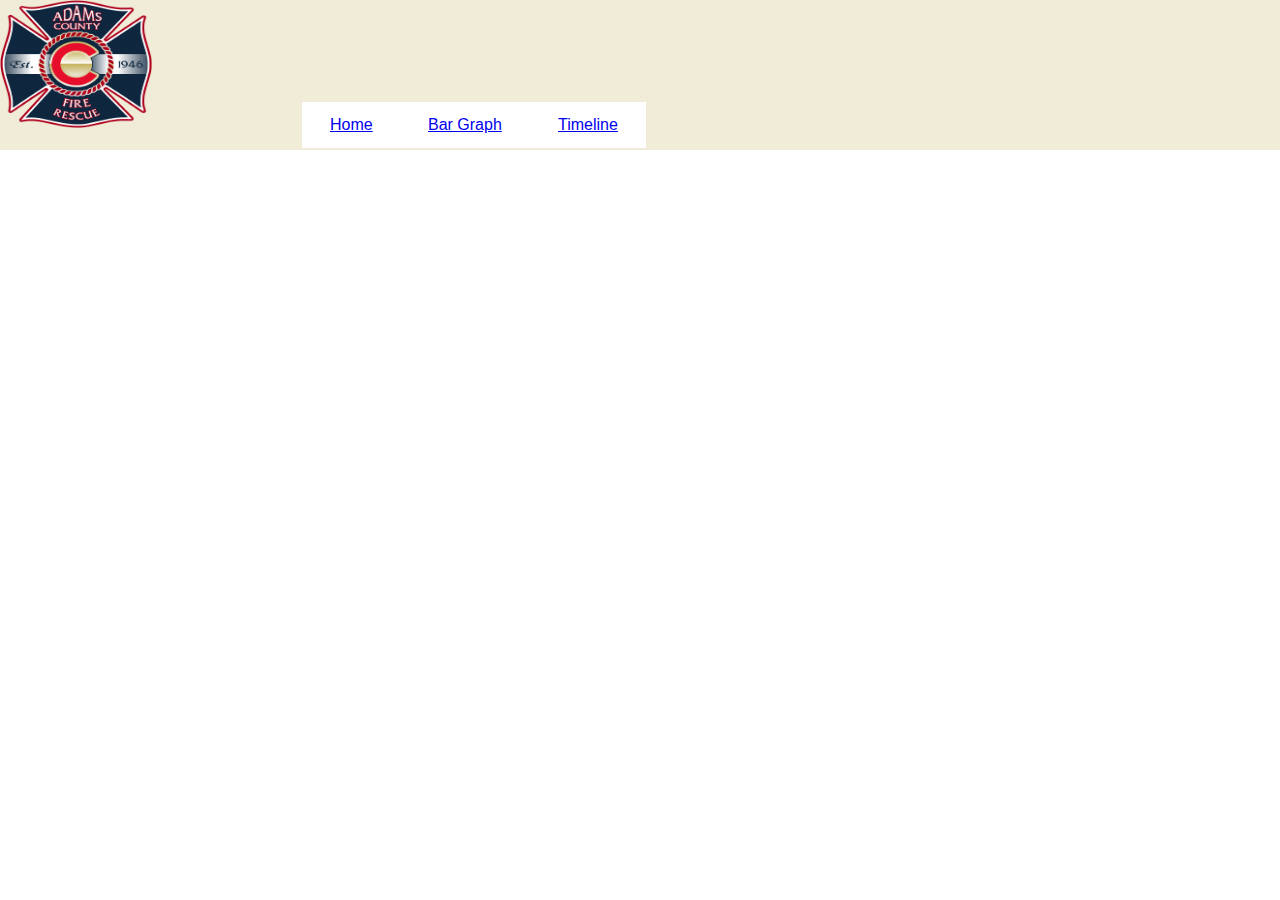
<file: Final Files/timeline.html>
<!DOCTYPE html>
<head>
<meta charset="utf-8">
<title>Fire Dept</title>

<!-- <link rel="stylesheet" type="text/css" href="static/css/style.css"> -->
<script src="https://d3js.org/d3.v3.js"></script>
<link rel="stylesheet" type="text/css" href="static/css/style.css">


    
<!-- Bootstrap JS -->
<script src="https://code.jquery.com/jquery-3.2.1.slim.min.js" integrity="sha384-KJ3o2DKtIkvYIK3UENzmM7KCkRr/rE9/Qpg6aAZGJwFDMVNA/GpGFF93hXpG5KkN"
crossorigin="anonymous"></script>
  
<script src="https://cdnjs.cloudflare.com/ajax/libs/popper.js/1.12.9/umd/popper.min.js" integrity="sha384-ApNbgh9B+Y1QKtv3Rn7W3mgPxhU9K/ScQsAP7hUibX39j7fakFPskvXusvfa0b4Q"
crossorigin="anonymous"></script>

<!-- 
  <link rel="stylesheet" href="https://stackpath.bootstrapcdn.com/bootstrap/4.4.1/css/bootstrap.min.css" integrity="sha384-Vkoo8x4CGsO3+Hhxv8T/Q5PaXtkKtu6ug5TOeNV6gBiFeWPGFN9MuhOf23Q9Ifjh" crossorigin="anonymous">
  <script src="https://stackpath.bootstrapcdn.com/bootstrap/4.4.1/js/bootstrap.min.js" integrity="sha384-wfSDF2E50Y2D1uUdj0O3uMBJnjuUD4Ih7YwaYd1iqfktj0Uod8GCExl3Og8ifwB6" crossorigin="anonymous"></script>
 -->



</head>
<body>


  <div class="navigation">

    <nav style="line-height:150px; height:150px; background-color:#f1ecd8">
      <div class="col-md-12 my-auto">
        <a class="navbar-brand">
          <img width="152px" height="128px" src="ACFRLogo.png" alt="">
          </a>
          <!-- <h1 align="left", style="font-family:Gill Sans Extrabold, sans-serif;"><b>Adams County Fire Department Dashboard</b> </h1>
          <div id="header" class="motto"><h2 align="left" style="font-family:Gill Sans Extrabold, sans-serif;" ><b>Serving with Compassion and Integrity</b></h2></div> -->
          <button class="btn home"><a href="HomePage.html">Home</a></button>
          <button  class="btn warning"><a href="BarGraph.html">Bar Graph</a></button>
          <button  class="btn default"><a href="timeline.html">Timeline</a></button>
            
          
        </div>
      </div> 
    </nav>   
  </div>


<script>

var margin = {top: 20, right: 200, bottom: 100, left: 50},
    margin2 = { top: 430, right: 10, bottom: 20, left: 40 },
    width = 960 - margin.left - margin.right,
    height = 500 - margin.top - margin.bottom,
    height2 = 500 - margin2.top - margin2.bottom;

var parseDate = d3.time.format("%Y%m%d").parse;
var bisectDate = d3.bisector(function(d) { return d.date; }).left;

var xScale = d3.time.scale()
    .range([0, width]),

    xScale2 = d3.time.scale()
    .range([0, width]); // Duplicate xScale for brushing ref later

var yScale = d3.scale.linear()
    .range([height, 0]);

// 40 Custom DDV colors 
var color = d3.scale.ordinal().range(["#E50003", "#FFB299", "#BF9E00", "#00D586", "#0069E1", "#DC647E", "#1D610A","#E76918", "#610A45",]);  


var xAxis = d3.svg.axis()
    .scale(xScale)
    .orient("bottom"),

    xAxis2 = d3.svg.axis() // xAxis for brush slider
    .scale(xScale2)
    .orient("bottom");    

var yAxis = d3.svg.axis()
    .scale(yScale)
    .orient("left");  

var line = d3.svg.line()
    .interpolate("basis")
    .x(function(d) { return xScale(d.date); })
    .y(function(d) { return yScale(d.rating); })
    .defined(function(d) { return d.rating; });  // Hiding line value defaults of 0 for missing data

var maxY; // Defined later to update yAxis

var svg = d3.select("body").append("svg")
    .attr("width", width + margin.left + margin.right)
    .attr("height", height + margin.top + margin.bottom) //height + margin.top + margin.bottom
  .append("g")
    .attr("transform", "translate(" + margin.left + "," + margin.top + ")");

// Create invisible rect for mouse tracking
svg.append("rect")
    .attr("width", width)
    .attr("height", height)                                    
    .attr("x", 0) 
    .attr("y", 0)
    .attr("id", "mouse-tracker")
    .style("fill", "white"); 

//for slider part-----------------------------------------------------------------------------------
  
var context = svg.append("g") // Brushing context box container
    .attr("transform", "translate(" + 0 + "," + 410 + ")")
    .attr("class", "context");

//append clip path for lines plotted, hiding those part out of bounds
svg.append("defs")
  .append("clipPath") 
    .attr("id", "clip")
    .append("rect")
    .attr("width", width)
    .attr("height", height); 

//end slider part----------------------------------------------------------------------------------- 

d3.csv("timeline.csv", function(error, data) { 
  color.domain(d3.keys(data[0]).filter(function(key) { // Set the domain of the color ordinal scale to be all the csv headers except "date", matching a color to an issue
    return key !== "date"; 
  }));

  data.forEach(function(d) { // Make every date in the csv data a javascript date object format
    d.date = parseDate(d.date);
  });

  var categories = color.domain().map(function(name) { // Nest the data into an array of objects with new keys

    return {
      name: name, // "name": the csv headers except date
      values: data.map(function(d) { // "values": which has an array of the dates and ratings
        return {
          date: d.date, 
          rating: +(d[name]),
          };
      }),
      visible: (name === "1 - Fire" ? true : false) // "visible": all false except for economy which is true.
    };
  });

  xScale.domain(d3.extent(data, function(d) { return d.date; })); // extent = highest and lowest points, domain is data, range is bouding box

  yScale.domain([0, 100
    //d3.max(categories, function(c) { return d3.max(c.values, function(v) { return v.rating; }); })
  ]);

  xScale2.domain(xScale.domain()); // Setting a duplicate xdomain for brushing reference later
 
 //for slider part-----------------------------------------------------------------------------------

 var brush = d3.svg.brush()//for slider bar at the bottom
    .x(xScale2) 
    .on("brush", brushed);

  context.append("g") // Create brushing xAxis
      .attr("class", "x axis1")
      .attr("transform", "translate(0," + height2 + ")")
      .call(xAxis2);

  var contextArea = d3.svg.area() // Set attributes for area chart in brushing context graph
    .interpolate("monotone")
    .x(function(d) { return xScale2(d.date); }) // x is scaled to xScale2
    .y0(height2) // Bottom line begins at height2 (area chart not inverted) 
    .y1(0); // Top line of area, 0 (area chart not inverted)

  //plot the rect as the bar at the bottom
  context.append("path") // Path is created using svg.area details
    .attr("class", "area")
    .attr("d", contextArea(categories[0].values)) // pass first categories data .values to area path generator 
    .attr("fill", "#F1F1F2");
    
  //append the brush for the selection of subsection  
  context.append("g")
    .attr("class", "x brush")
    .call(brush)
    .selectAll("rect")
    .attr("height", height2) // Make brush rects same height 
      .attr("fill", "#E6E7E8");  
  //end slider part-----------------------------------------------------------------------------------

  // draw line graph
  svg.append("g")
      .attr("class", "x axis")
      .attr("transform", "translate(0," + height + ")")
      .call(xAxis);

  svg.append("g")
      .attr("class", "y axis")
      .call(yAxis)
    .append("text")
      .attr("transform", "rotate(-90)")
      .attr("y", 6)
      .attr("x", -10)
      .attr("dy", ".71em")
      .style("text-anchor", "end")
      .text("# of calls");

  var issue = svg.selectAll(".issue")
      .data(categories) // Select nested data and append to new svg group elements
    .enter().append("g")
      .attr("class", "issue");   

  issue.append("path")
      .attr("class", "line")
      .style("pointer-events", "none") // Stop line interferring with cursor
      .attr("id", function(d) {
        return "line-" + d.name.replace(" ", "").replace("/", ""); // Give line id of line-(insert issue name, with any spaces replaced with no spaces)
      })
      .attr("d", function(d) { 
        return d.visible ? line(d.values) : null; // If array key "visible" = true then draw line, if not then don't 
      })
      .attr("clip-path", "url(#clip)")//use clip path to make irrelevant part invisible
      .style("stroke", function(d) { return color(d.name); });

  // draw legend
  var legendSpace = 250 / categories.length; // 450/number of issues (ex. 40)    

  issue.append("rect")
      .attr("width", 10)
      .attr("height", 10)                                    
      .attr("x", width + (margin.right/3) - 15) 
      .attr("y", function (d, i) { return (legendSpace)+i*(legendSpace) - 8; })  // spacing
      .attr("fill",function(d) {
        return d.visible ? color(d.name) : "#F1F1F2"; // If array key "visible" = true then color rect, if not then make it grey 
      })
      .attr("class", "legend-box")

      .on("click", function(d){ // On click make d.visible 
        d.visible = !d.visible; // If array key for this data selection is "visible" = true then make it false, if false then make it true

        maxY = findMaxY(categories); // Find max Y rating value categories data with "visible"; true
        yScale.domain([0,maxY]); // Redefine yAxis domain based on highest y value of categories data with "visible"; true
        svg.select(".y.axis")
          .transition()
          .call(yAxis);   

        issue.select("path")
          .transition()
          .attr("d", function(d){
            return d.visible ? line(d.values) : null; // If d.visible is true then draw line for this d selection
          })

        issue.select("rect")
          .transition()
          .attr("fill", function(d) {
          return d.visible ? color(d.name) : "#F1F1F2";
        });
      })

      .on("mouseover", function(d){

        d3.select(this)
          .transition()
          .attr("fill", function(d) { return color(d.name); });

        d3.select("#line-" + d.name.replace(" ", "").replace("/", ""))
          .transition()
          .style("stroke-width", 2.5);  
      })

      .on("mouseout", function(d){

        d3.select(this)
          .transition()
          .attr("fill", function(d) {
          return d.visible ? color(d.name) : "#F1F1F2";});

        d3.select("#line-" + d.name.replace(" ", "").replace("/", ""))
          .transition()
          .style("stroke-width", 1.5);
      })
      
  issue.append("text")
      .attr("x", width + (margin.right/3)) 
      .attr("y", function (d, i) { return (legendSpace)+i*(legendSpace); })  // (return (11.25/2 =) 5.625) + i * (5.625) 
      .text(function(d) { return d.name; }); 

  // Hover line 
  var hoverLineGroup = svg.append("g") 
            .attr("class", "hover-line");

  var hoverLine = hoverLineGroup // Create line with basic attributes
        .append("line")
            .attr("id", "hover-line")
            .attr("x1", 10).attr("x2", 10) 
            .attr("y1", 0).attr("y2", height + 10)
            .style("pointer-events", "none") // Stop line interferring with cursor
            .style("opacity", 1e-6); // Set opacity to zero 

  var hoverDate = hoverLineGroup
        .append('text')
            .attr("class", "hover-text")
            .attr("y", height - (height-40)) // hover date text position
            .attr("x", width - 150) // hover date text position
            .style("fill", "#E6E7E8");

  var columnNames = d3.keys(data[0]) //grab the key values from your first data row
                                     //these are the same as your column names
                  .slice(1); //remove the first column name (`date`);

  var focus = issue.select("g") // create group elements to house tooltip text
      .data(columnNames) // bind each column name date to each g element
    .enter().append("g") //create one <g> for each columnName
      .attr("class", "focus"); 

  focus.append("text") // http://stackoverflow.com/questions/22064083/d3-js-multi-series-chart-with-y-value-tracking
        .attr("class", "tooltip")
        .attr("x", width + 20) // position tooltips  
        .attr("y", function (d, i) { return (legendSpace)+i*(legendSpace); }); // (return (11.25/2 =) 5.625) + i * (5.625) // position tooltips       

  // Add mouseover events for hover line.
  d3.select("#mouse-tracker") // select chart plot background rect #mouse-tracker
  .on("mousemove", mousemove) // on mousemove activate mousemove function defined below
  .on("mouseout", function() {
      hoverDate
          .text(null) // on mouseout remove text for hover date

      d3.select("#hover-line")
          .style("opacity", 1e-6); // On mouse out making line invisible
  });

  function mousemove() { 
      var mouse_x = d3.mouse(this)[0]; // Finding mouse x position on rect
      var graph_x = xScale.invert(mouse_x); // 

      //var mouse_y = d3.mouse(this)[1]; // Finding mouse y position on rect
      //var graph_y = yScale.invert(mouse_y);
      //console.log(graph_x);
      
      var format = d3.time.format('%b %Y'); // Format hover date text to show three letter month and full year
      
      hoverDate.text(format(graph_x)); // scale mouse position to xScale date and format it to show month and year
      
      d3.select("#hover-line") // select hover-line and changing attributes to mouse position
          .attr("x1", mouse_x) 
          .attr("x2", mouse_x)
          .style("opacity", 1); // Making line visible

      // Legend tooltips // http://www.d3noob.org/2014/07/my-favourite-tooltip-method-for-line.html

      var x0 = xScale.invert(d3.mouse(this)[0]), /* d3.mouse(this)[0] returns the x position on the screen of the mouse. xScale.invert function is reversing the process that we use to map the domain (date) to range (position on screen). So it takes the position on the screen and converts it into an equivalent date! */
      i = bisectDate(data, x0, 1), // use our bisectDate function that we declared earlier to find the index of our data array that is close to the mouse cursor
      /*It takes our data array and the date corresponding to the position of or mouse cursor and returns the index number of the data array which has a date that is higher than the cursor position.*/
      d0 = data[i - 1],
      d1 = data[i],
      /*d0 is the combination of date and rating that is in the data array at the index to the left of the cursor and d1 is the combination of date and close that is in the data array at the index to the right of the cursor. In other words we now have two variables that know the value and date above and below the date that corresponds to the position of the cursor.*/
      d = x0 - d0.date > d1.date - x0 ? d1 : d0;
      /*The final line in this segment declares a new array d that is represents the date and close combination that is closest to the cursor. It is using the magic JavaScript short hand for an if statement that is essentially saying if the distance between the mouse cursor and the date and close combination on the left is greater than the distance between the mouse cursor and the date and close combination on the right then d is an array of the date and close on the right of the cursor (d1). Otherwise d is an array of the date and close on the left of the cursor (d0).*/

      //d is now the data row for the date closest to the mouse position

      focus.select("text").text(function(columnName){
         //because you didn't explictly set any data on the <text>
         //elements, each one inherits the data from the focus <g>

         return (d[columnName]);
      });
  }; 

  //for brusher of the slider bar at the bottom
  function brushed() {

    xScale.domain(brush.empty() ? xScale2.domain() : brush.extent()); // If brush is empty then reset the Xscale domain to default, if not then make it the brush extent 

    svg.select(".x.axis") // replot xAxis with transition when brush used
          .transition()
          .call(xAxis);

    maxY = findMaxY(categories); // Find max Y rating value categories data with "visible"; true
    yScale.domain([0,maxY]); // Redefine yAxis domain based on highest y value of categories data with "visible"; true
    
    svg.select(".y.axis") // Redraw yAxis
      .transition()
      .call(yAxis);   

    issue.select("path") // Redraw lines based on brush xAxis scale and domain
      .transition()
      .attr("d", function(d){
          return d.visible ? line(d.values) : null; // If d.visible is true then draw line for this d selection
      });
    
  };      

}); // End Data callback function
  
  function findMaxY(data){  // Define function "findMaxY"
    var maxYValues = data.map(function(d) { 
      if (d.visible){
        return d3.max(d.values, function(value) { // Return max rating value
          return value.rating; })
      }
    });
    return d3.max(maxYValues);
  }

</script>

</body>

</html>
</file>
<file: Final Files/static/css/style.css>
body {
  padding: 0;
  margin: 0;
  font: 10px sans-serif;
}

#map,
body,
html {
  height: 100%;
}

  .navbar.navbar-inverse .navbar-header .navbar-brand {
    display: inline-block;
    text-align:center;
    float: none;
    vertical-align: top;
  }

  rect.bordered {
    stroke: #E6E6E6;
    stroke-width:2px;   
  }

  text.mono {
    font-size: 9pt;
    font-family: Consolas, courier;
    fill: #aaa;
  }

  text.axis-workweek {
    fill: #000;
  }

  text.axis-worktime {
    fill: #000;
  }


  #header.motto {
    position: absolute;
    left: 302px;
    top: 48px;
  }
  #header.motto2 {
    position: absolute;
    left: 302px;
    top: 48px;
  }


  
  .axis path,
  .axis line, 
  .axis1 path,
  .axis1 line {
    fill: none;
    stroke: #E6E7E8;
    shape-rendering: crispEdges;
  }
  
  .x.axis path, .x.axis1 path {
    display: none;
  }
  
  .line {
    fill: none;
    stroke-width: 1.5px;
  }
  
  .legend-box {
    cursor: pointer;  
  }
  
  #mouse-tracker {
    stroke: #E6E7E8;
    stroke-width: 1px;
  }
  
  .hover-line { 
    stroke: #E6E7E8;
    fill: none;
    stroke-width: 1px;
    left: 10px;
    shape-rendering: crispEdges;
    opacity: 1e-6;
  }
  
  .hover-text {
    stroke: none;
    font-size: 30px;
    font-weight: bold;
    fill: #000000;
  }
  
  .tooltip {
    font-weight: normal;
  }
  
  .brush .extent {
    stroke: #FFF;
    shape-rendering: crispEdges;
  }
/* Buttons */
  .btn {
    border: none;
    background-color: white;
    padding: 14px 28px;
    font-size: 16px;
    cursor: pointer;
    display: inline-block;
  }

  /* On mouse-over */
  .btn:hover {background: navy;}
  
  .home {color: black;
            position: absolute;
            left: 302px;
            top: 102px;}
  .warning {color: black;
            position: absolute;
            left: 400px;
            top: 102px;} 
  .danger {color: black;
            position: absolute;
            left: 528px;
            top: 102px;}
  .default {color: black;
            position: absolute;
            left:530px;
            top: 102px} 
  .btn-success {color: black;
            position: absolute;
            left:656px;
            top: 102px;
            height: 6;}
</file>
